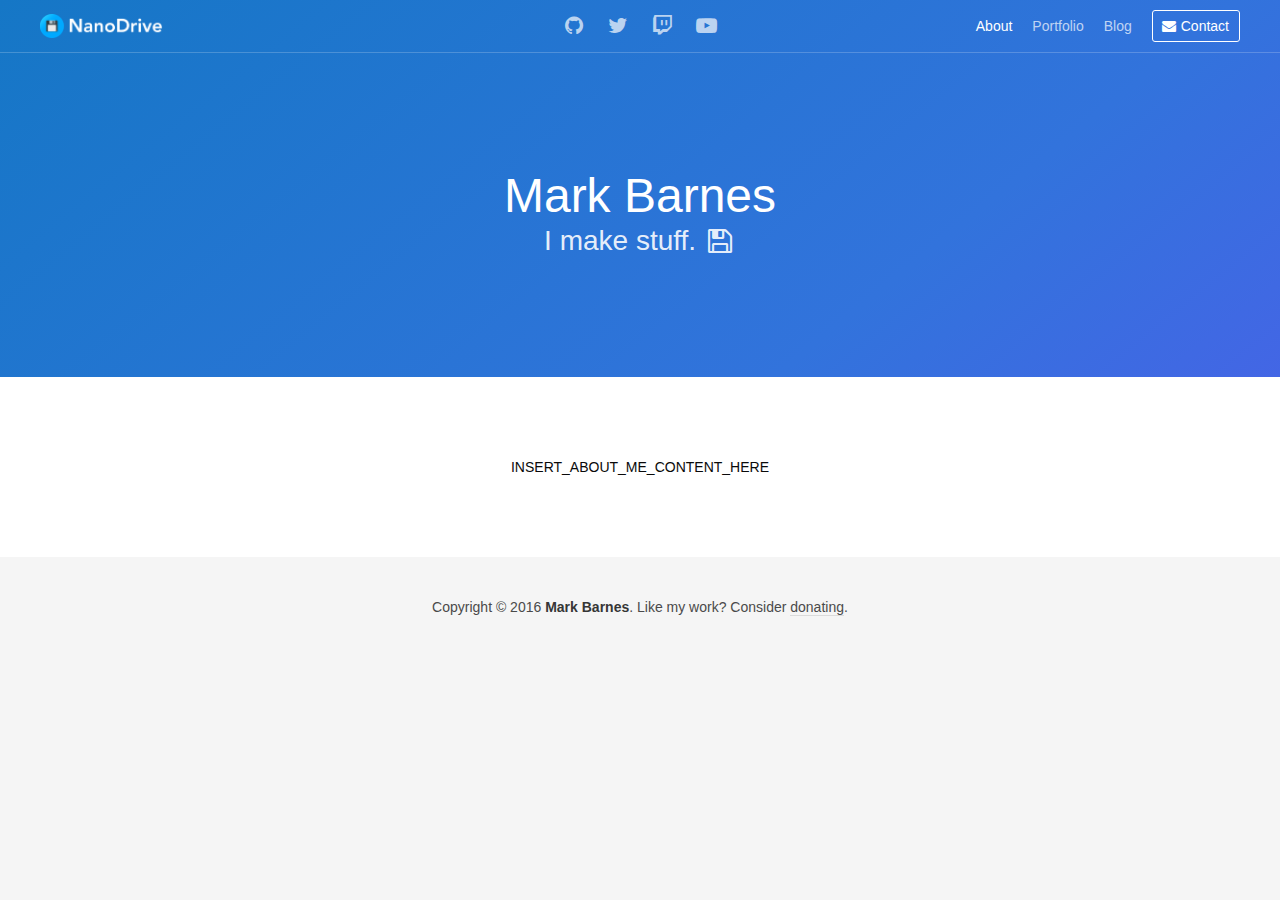
<file: index.html>
<!DOCTYPE html>
<html>
<head>
    <meta charset="utf-8">
    <meta http-equiv="X-UA-Compatible" content="IE=edge">
    <meta name="viewport" content="width=device-width, initial-scale=1">

    <title>Mark Barnes</title>

    <meta name="author" content="Mark Barnes">
    <meta name="description" content="I make a lot of stuff. Code, digital art, music.">

    <meta property="og:type" content="website">
    <meta property="og:title" content="Mark Barnes">
    <meta property="og:image" content="assets/avatar.png">
    <meta property="og:description" content="I make a lot of stuff. Code, digital art, music.">

    <meta name="twitter:title" content="Mark Barnes">
    <meta name="twitter:image" content="assets/avatar.png">
    <meta name="twitter:description" content="I make a lot of stuff. Code, digital art, music.">

    <link rel="shortcut icon" type="image/png" href="assets/avatar.png">
    <meta name="theme-color" content="INSERT_HEX_CODE_HERE">

    <link rel="stylesheet" href="https://maxcdn.bootstrapcdn.com/font-awesome/4.6.3/css/font-awesome.min.css">
    <link rel="stylesheet" href="css/bulma.css">
    <link rel="stylesheet" href="css/custom.css">

    <script src="js/jquery-2.2.0.min.js"></script>
    <script src="js/bulma.js"></script>
</head>
<body>
    <section class="hero is-info is-medium is-bold">
        <div class="hero-head">
            <header class="nav">
                <div class="container">
                    <div class="nav-left">
                        <a class="nav-item" href="#">
                            <img src="assets/brand.png" alt="Mark Barnes">
                        </a>
                    </div>
                    <div class="nav-center">
                        <a class="nav-item" href="INSERT_GITHUB_LINK_HERE">
                            <span class="icon">
                                <i class="fa fa-github"></i>
                            </span>
                        </a>
                        <a class="nav-item" href="INSERT_TWITTER_LINK_HERE">
                            <span class="icon">
                                <i class="fa fa-twitter"></i>
                            </span>
                        </a>
                        <a class="nav-item" href="INSERT_TWITCH_LINK_HERE">
                            <span class="icon">
                                <i class="fa fa-twitch"></i>
                            </span>
                        </a>
                        <a class="nav-item" href="INSERT_YOUTUBE_LINK_HERE">
                            <span class="icon">
                                <i class="fa fa-youtube-play"></i>
                            </span>
                        </a>
                    </div>
                    <span class="nav-toggle">
                        <span></span>
                        <span></span>
                        <span></span>
                    </span>
                    <div class="nav-right nav-menu">
                        <a class="nav-item is-active" href="#about">
                            About
                        </a>
                        <a class="nav-item" href="portfolio.html">
                            Portfolio
                        </a>
                        <a class="nav-item" href="blog.html">
                            Blog
                        </a>
                        <span class="nav-item">
                            <a class="button is-white is-outlined">
                                <span class="icon is-small">
                                    <i class="fa fa-envelope"></i>
                                </span>
                                <span>Contact</span>
                            </a>
                        </span>
                    </div>
                </div>
            </header>
        </div>

        <div class="hero-body">
            <div class="container has-text-centered">
                <h1 class="title is-1">
                    Mark Barnes
                </h1>
                <h2 class="subtitle is-3">
                    <span>I make stuff.</span>
                    <span class="icon is-medium">
                        <i class="fa fa-floppy-o"></i>
                    </span>
                </h2>
            </div>
        </div>
    </section>
    <section class="section hero is-white" id="about">
        <div class="hero-body">
            <div class="container has-text-centered">
                INSERT_ABOUT_ME_CONTENT_HERE
            </div>
        </div>
    </section>
    <footer class="footer">
        <div class="container">
            <div class="content has-text-centered">
                <p>
                    Copyright &copy; 2016 <strong>Mark Barnes</strong>. Like my work? Consider <a href="INSERT_DONATE_LINK_HERE">donating</a>.
                </p>
            </div>
        </div>
    </footer>
</body>
</html>
</file>
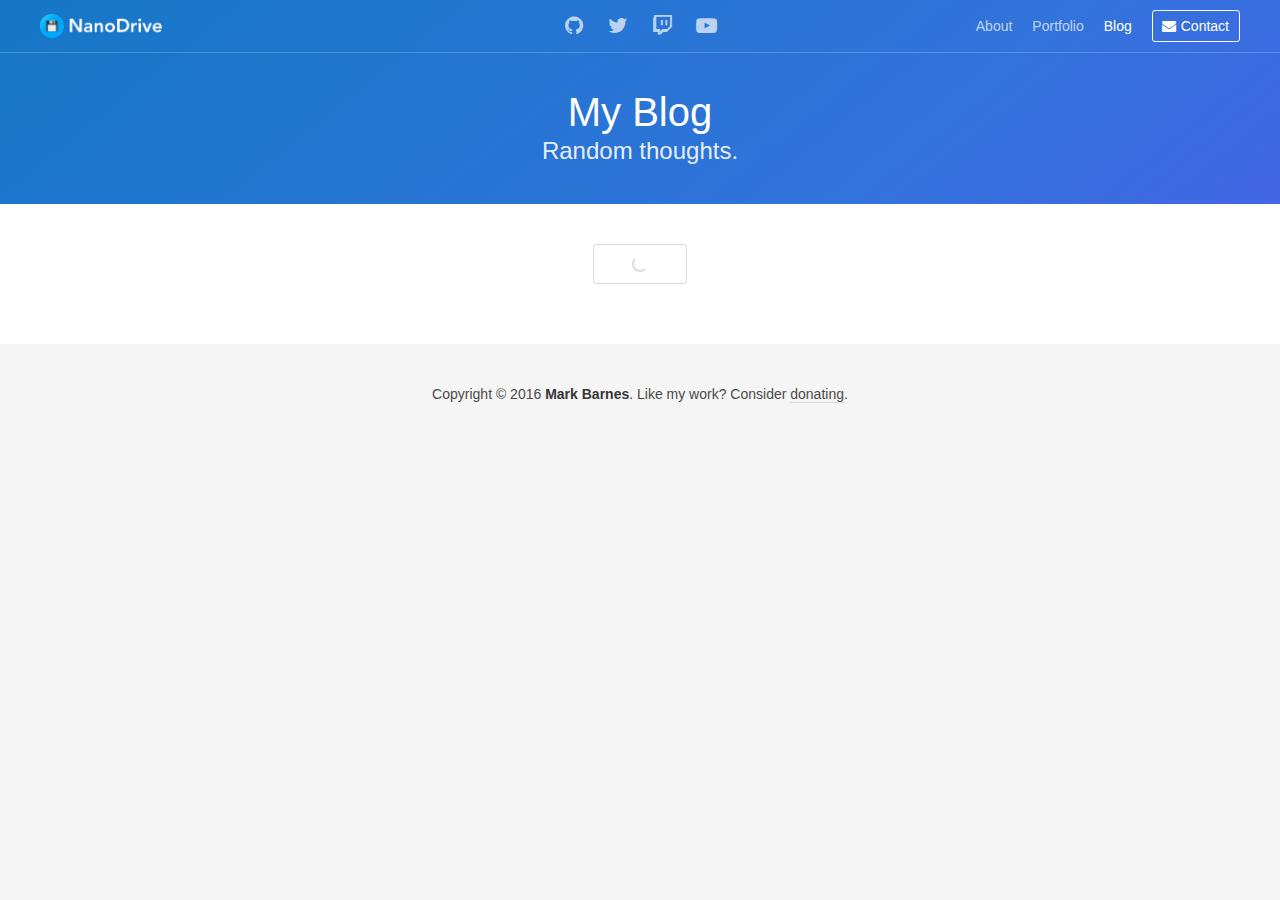
<file: blog.html>
<!DOCTYPE html>
<html>
<head>
    <meta charset="utf-8">
    <meta http-equiv="X-UA-Compatible" content="IE=edge">
    <meta name="viewport" content="width=device-width, initial-scale=1">

    <title>Blog | Mark Barnes</title>

    <meta name="author" content="Mark Barnes">
    <meta name="description" content="I make a lot of stuff. Code, digital art, music.">

    <meta property="og:type" content="website">
    <meta property="og:title" content="Blog | Mark Barnes">
    <meta property="og:image" content="assets/avatar.png">
    <meta property="og:description" content="I make a lot of stuff. Code, digital art, music.">

    <meta name="twitter:title" content="Blog | Mark Barnes">
    <meta name="twitter:image" content="assets/avatar.png">
    <meta name="twitter:description" content="I make a lot of stuff. Code, digital art, music.">

    <link rel="shortcut icon" type="image/png" href="assets/avatar.png">
    <meta name="theme-color" content="INSERT_HEX_CODE_HERE">

    <link rel="stylesheet" href="https://maxcdn.bootstrapcdn.com/font-awesome/4.6.3/css/font-awesome.min.css">
    <link rel="stylesheet" href="css/bulma.css">
    <link rel="stylesheet" href="css/custom.css">

    <script src="js/jquery-2.2.0.min.js"></script>
    <script src="js/bulma.js"></script>

    <script src="js/showdown.min.js"></script>
    <script src="js/url.js"></script>
    <script src="js/blog.js"></script>
</head>
<body>
    <section class="hero is-info is-small is-bold">
        <div class="hero-head">
            <header class="nav">
                <div class="container">
                    <div class="nav-left">
                        <a class="nav-item" href="#">
                            <img src="assets/brand.png" alt="Mark Barnes">
                        </a>
                    </div>
                    <div class="nav-center">
                        <a class="nav-item" href="INSERT_GITHUB_LINK_HERE">
                            <span class="icon">
                                <i class="fa fa-github"></i>
                            </span>
                        </a>
                        <a class="nav-item" href="INSERT_TWITTER_LINK_HERE">
                            <span class="icon">
                                <i class="fa fa-twitter"></i>
                            </span>
                        </a>
                        <a class="nav-item" href="INSERT_TWITCH_LINK_HERE">
                            <span class="icon">
                                <i class="fa fa-twitch"></i>
                            </span>
                        </a>
                        <a class="nav-item" href="INSERT_YOUTUBE_LINK_HERE">
                            <span class="icon">
                                <i class="fa fa-youtube-play"></i>
                            </span>
                        </a>
                    </div>
                    <span class="nav-toggle">
                        <span></span>
                        <span></span>
                        <span></span>
                    </span>
                    <div class="nav-right nav-menu">
                        <a class="nav-item" href="index.html">
                            About
                        </a>
                        <a class="nav-item" href="portfolio.html">
                            Portfolio
                        </a>
                        <a class="nav-item is-active" href="#blog">
                            Blog
                        </a>
                        <span class="nav-item">
                            <a class="button is-white is-outlined">
                                <span class="icon is-small">
                                    <i class="fa fa-envelope"></i>
                                </span>
                                <span>Contact</span>
                            </a>
                        </span>
                    </div>
                </div>
            </header>
        </div>

        <div class="hero-body">
            <div class="container has-text-centered">
                <h1 class="title is-2">
                    My Blog
                </h1>
                <h2 class="subtitle is-4">
                    Random thoughts.
                </h2>
            </div>
        </div>
    </section>
    <section class="section is-white" id="portfolio">
        <div class="container has-text-centered">
            <a class="button is-medium is-loading" id="loading-button">Loading</a>
            <div class="notification is-danger is-hidden" id="loading-failed">
                Failed to load blog posts. Please reload.
            </div>
            <div id="blog-post" class="has-text-left">
                <p id="blog-post-title" class="title"></p>
                <p id="blog-post-subtitle" class="subtitle is-hidden">Published on <span id="blog-post-published"></span> <span id="blog-post-tags"></span></p>
                <div id="blog-post-content" class="content"></div>
                <nav class="level is-mobile">
                    <div class="level-left">
                        <div class="level-item">
                            <a id="blog-post-previous" class="button is-hidden">
                                <span class="icon is-small">
                                    <i class="fa fa-chevron-left"></i>
                                </span>
                                <span>Previous post</span>
                            </a>
                        </div>
                    </div>
                    <div class="level-right">
                        <div class="level-item">
                            <a id="blog-post-next" class="button is-hidden">
                                <span>Next post</span>
                                <span class="icon is-small">
                                    <i class="fa fa-chevron-right"></i>
                                </span>
                            </a>
                        </div>
                    </div>
                </nav>
            </div>
        </div>
    </section>
    <footer class="footer">
        <div class="container">
            <div class="content has-text-centered">
                <p>
                    Copyright &copy; 2016 <strong>Mark Barnes</strong>. Like my work? Consider <a href="INSERT_DONATE_LINK_HERE">donating</a>.
                </p>
            </div>
        </div>
    </footer>
</body>
</html>
</file>
<file: css/custom.css>
@media screen and (max-width: 768px) {
    .modal-content .box {
        margin-right: 40px;
    }
}
</file>
